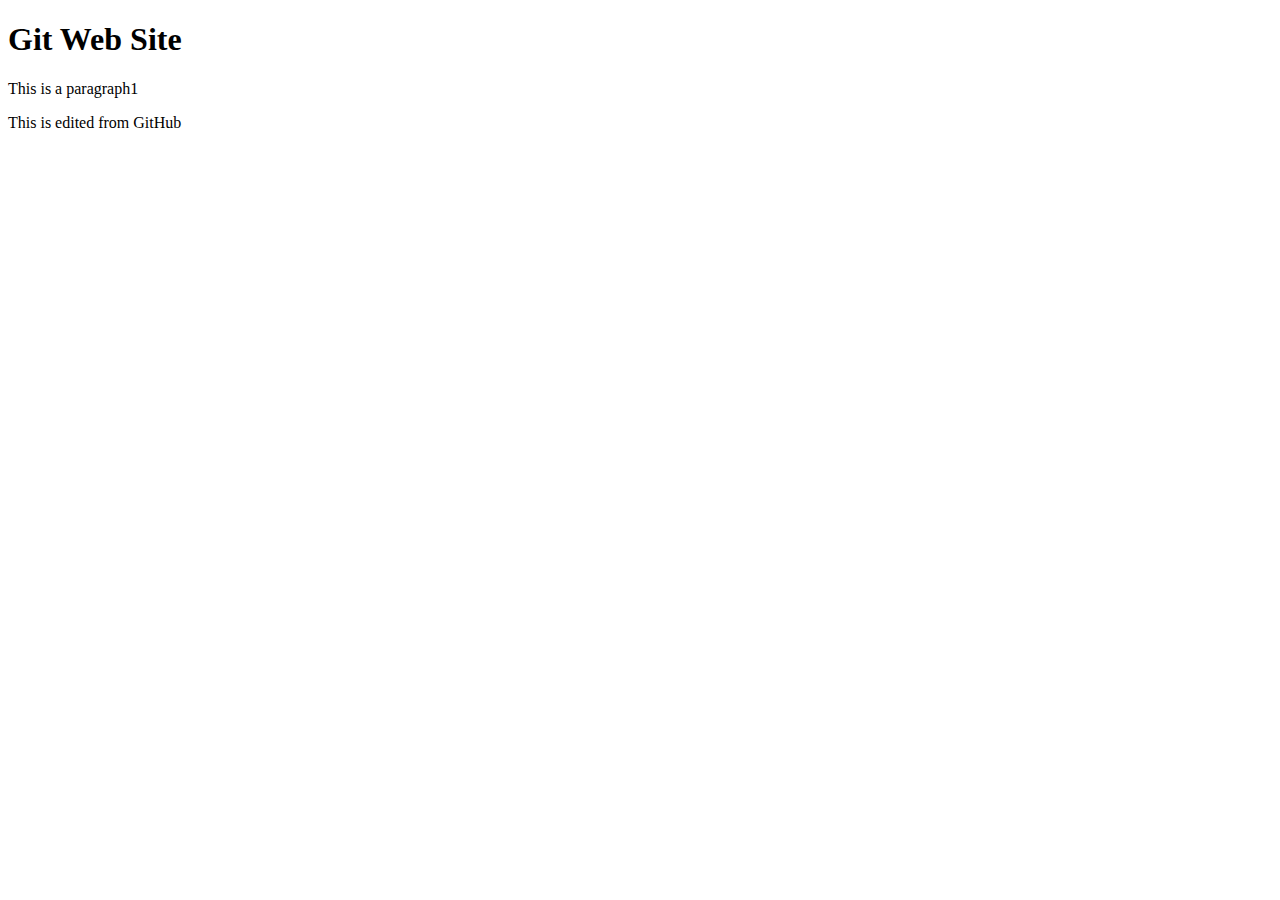
<file: index.html>
<!DOCTYPE html>
<html lang="en">
<head>
    <meta charset="UTF-8">
    <meta http-equiv="X-UA-Compatible" content="IE=edge">
    <meta name="viewport" content="width=device-width, initial-scale=1.0">
    <title>Git Web Page</title>
</head>
<body>
    <h1>Git Web Site</h1>
    <p> This is a paragraph1</p>
    <p>This is edited from GitHub</p>
    
</body>
</html>
</file>
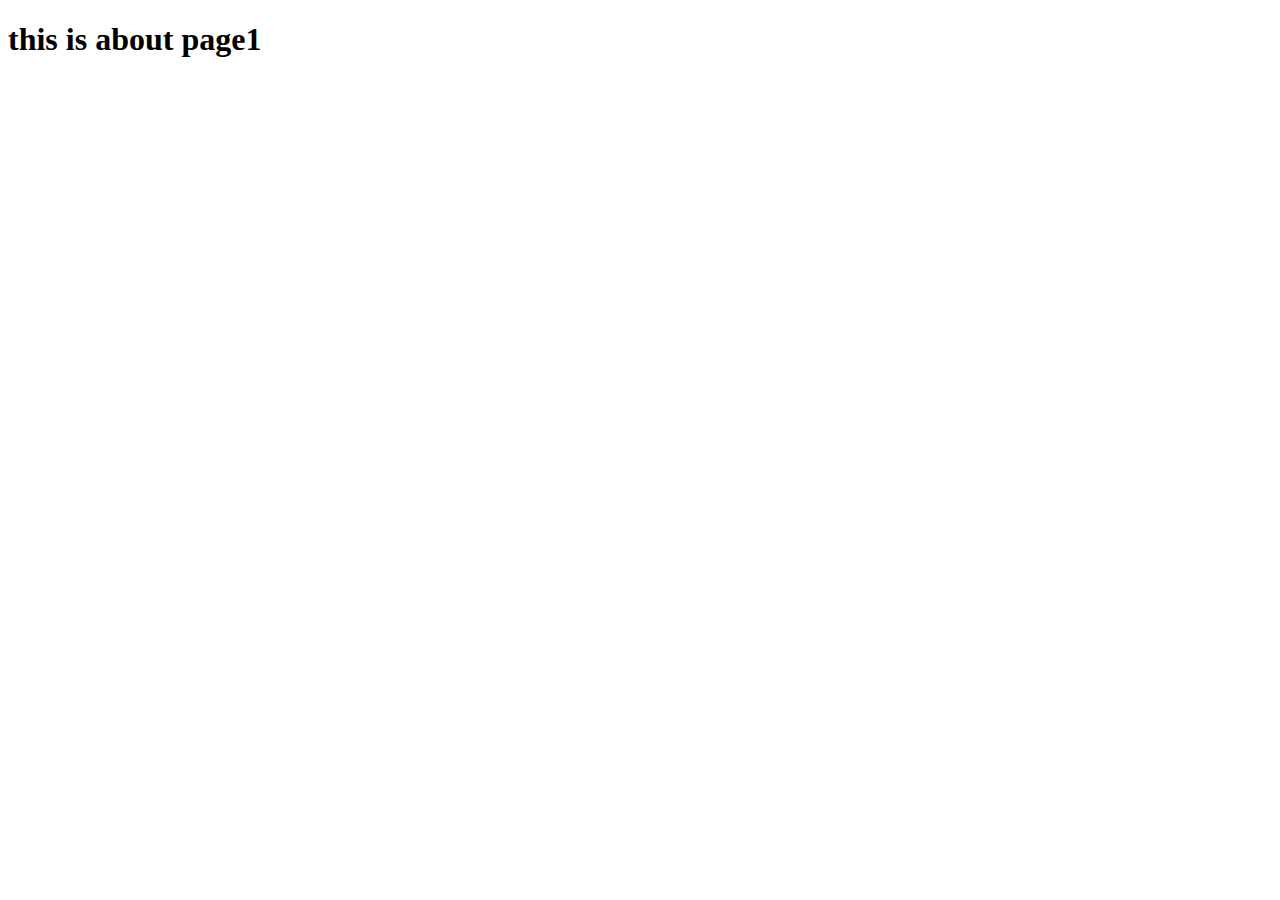
<file: auto-gen-files/about.html>
<!DOCTYPE html>
<html lang="en">
<head>
    <meta charset="UTF-8">
    <meta http-equiv="X-UA-Compatible" content="IE=edge">
    <meta name="viewport" content="width=device-width, initial-scale=1.0">
    <title>about</title>
</head>
<body>
    <h1>this is about page1</h1>
</body>
</html>
</file>
